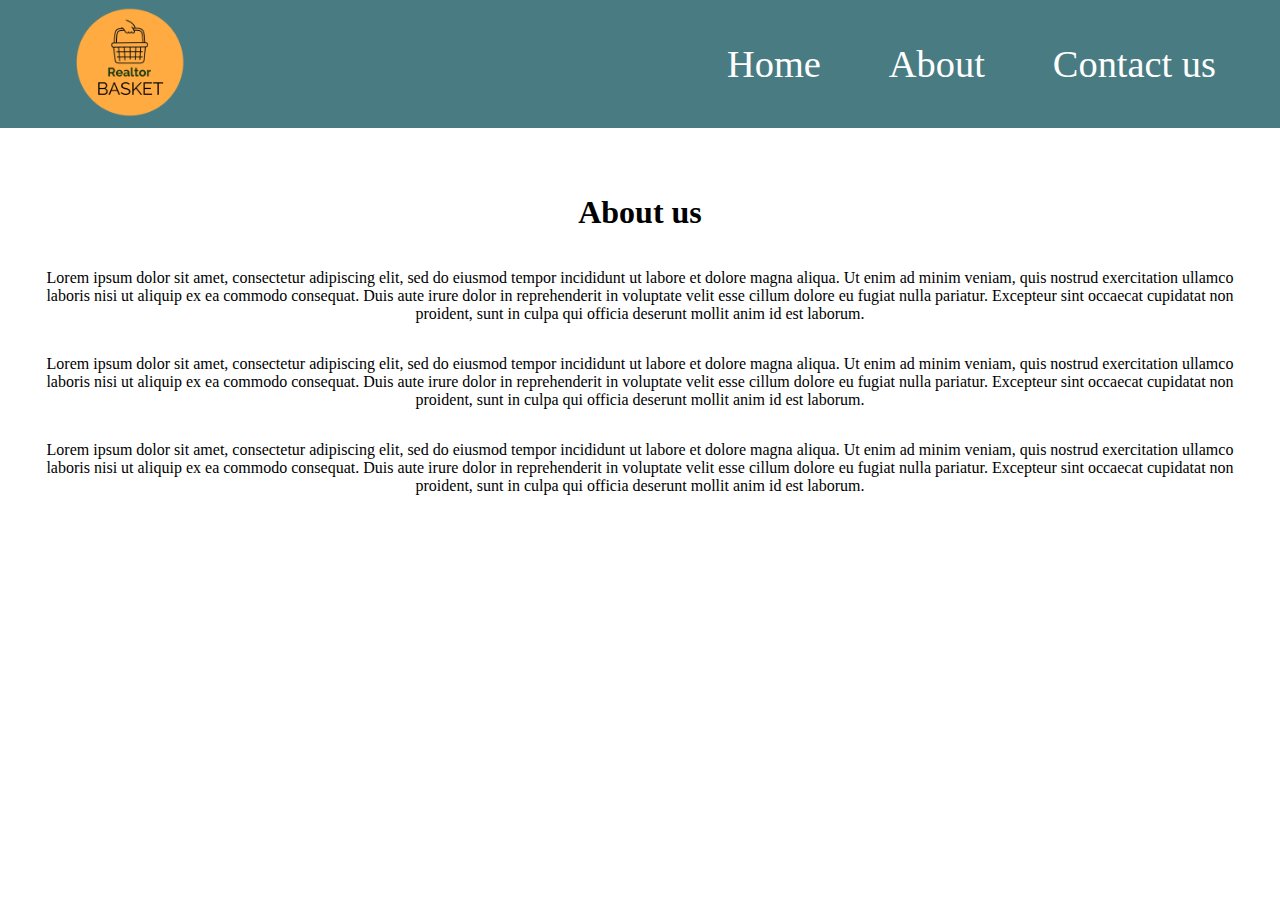
<file: about.html>
<!DOCTYPE html>
<html lang="en">
<head>
    <meta charset="UTF-8">
    <meta http-equiv="X-UA-Compatible" content="IE=edge">
    <meta name="viewport" content="width=device-width, initial-scale=1.0">
    <title>Document</title>
    <link rel="stylesheet" href="about.css">
</head>
<body>
    <nav>
       <a href="index.html"><img class="logo" src="rbnobg.png"></a>
        <div>
            <a class = "navLinks" href="index.html">Home</a>
            <a class = "navLinks" href="about.html">About</a>
            <a class = "navLinks" href="contact.html">Contact us</a>
        </div>
    </nav>
  <div class="container">
    <h1>About us</h1>
    <p>Lorem ipsum dolor sit amet, consectetur adipiscing elit, sed do eiusmod tempor incididunt ut labore et dolore magna aliqua. Ut enim ad minim veniam, quis nostrud exercitation ullamco laboris nisi ut aliquip ex ea commodo consequat. Duis aute irure dolor in reprehenderit in voluptate velit esse cillum dolore eu fugiat nulla pariatur. Excepteur sint occaecat cupidatat non proident, sunt in culpa qui officia deserunt mollit anim id est laborum.</p>

    <p>Lorem ipsum dolor sit amet, consectetur adipiscing elit, sed do eiusmod tempor incididunt ut labore et dolore magna aliqua. Ut enim ad minim veniam, quis nostrud exercitation ullamco laboris nisi ut aliquip ex ea commodo consequat. Duis aute irure dolor in reprehenderit in voluptate velit esse cillum dolore eu fugiat nulla pariatur. Excepteur sint occaecat cupidatat non proident, sunt in culpa qui officia deserunt mollit anim id est laborum.</p>

    <p>Lorem ipsum dolor sit amet, consectetur adipiscing elit, sed do eiusmod tempor incididunt ut labore et dolore magna aliqua. Ut enim ad minim veniam, quis nostrud exercitation ullamco laboris nisi ut aliquip ex ea commodo consequat. Duis aute irure dolor in reprehenderit in voluptate velit esse cillum dolore eu fugiat nulla pariatur. Excepteur sint occaecat cupidatat non proident, sunt in culpa qui officia deserunt mollit anim id est laborum.</p>



</div>
</body>
<script src="index.js"></script>
</html>
</file>
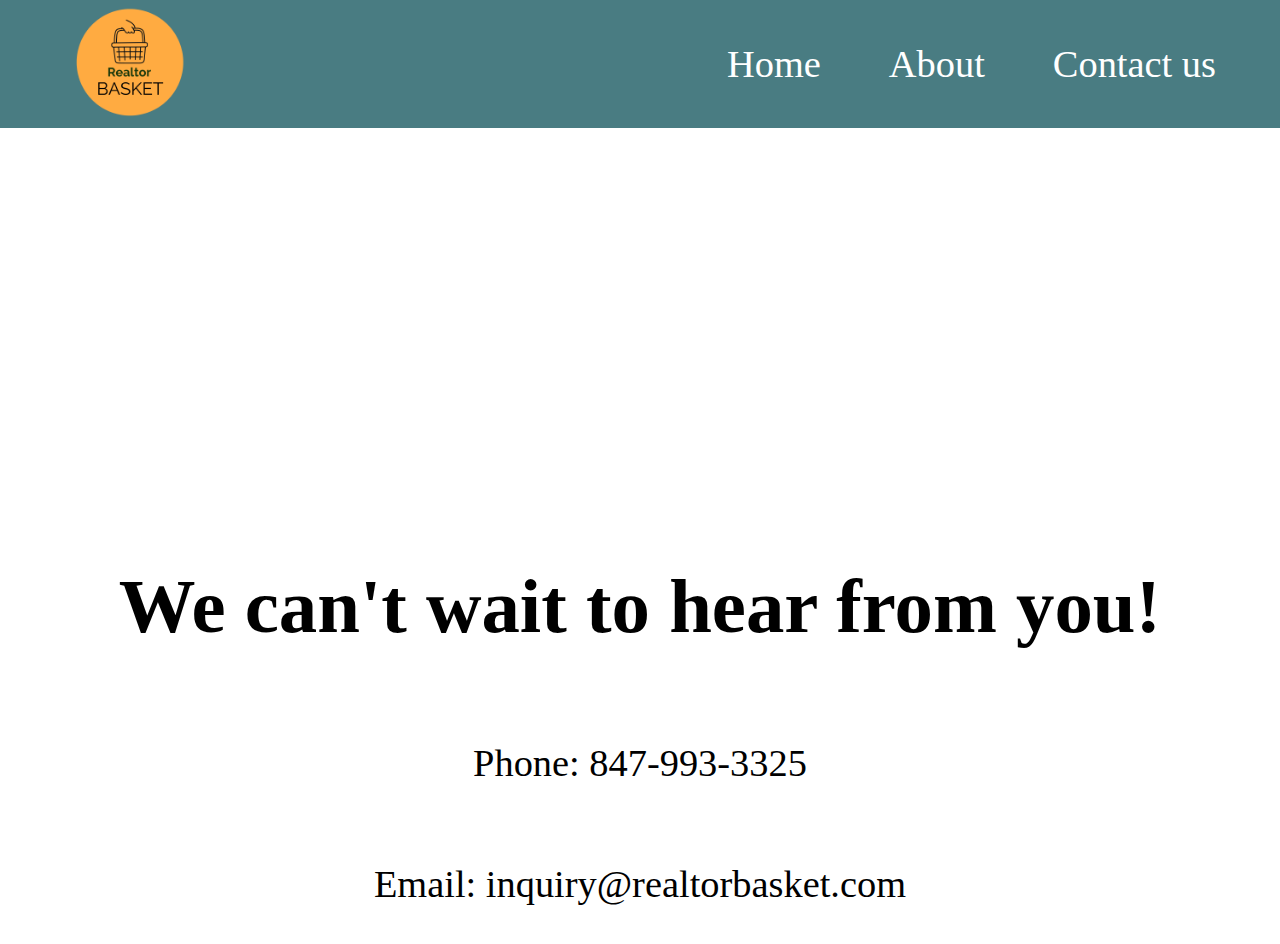
<file: contact.html>
<!DOCTYPE html>
<html lang="en">
<head>
    <meta charset="UTF-8">
    <meta http-equiv="X-UA-Compatible" content="IE=edge">
    <meta name="viewport" content="width=device-width, initial-scale=1.0">
    <title>Document</title>
    <link rel="stylesheet" href="contact.css">
</head>
<body>
    <nav>
        <a href="index.html"><img class="logo" src="rbnobg.png"></a>
        <div>
            <a class = "navLinks" href="index.html">Home</a>
            <a class = "navLinks" href="about.html">About</a>
            <a class = "navLinks" href="contact.html">Contact us</a>
        </div>
    </nav>
    <div class="container">
    <h1>We can't wait to hear from you!</h1>
    <p>Phone: 847-993-3325</p>
    <p>Email: inquiry@realtorbasket.com </p>
</div>
</body>
<script src="index.js"></script>
</html>
</file>
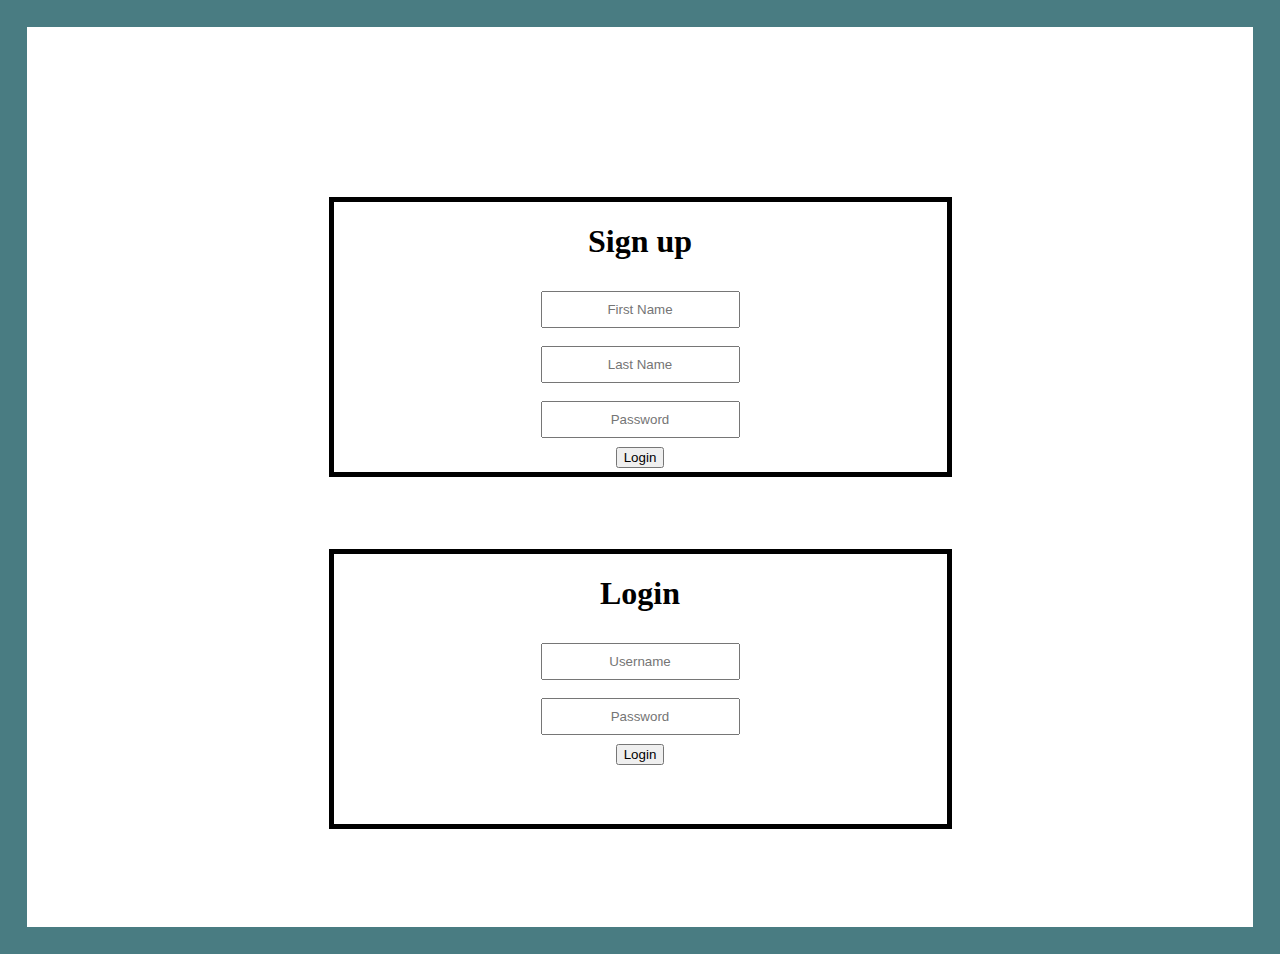
<file: login.html>
<!DOCTYPE html>
<html lang="en">
<head>
    <meta charset="UTF-8">
    <meta http-equiv="X-UA-Compatible" content="IE=edge">
    <meta name="viewport" content="width=device-width, initial-scale=1.0">
    <title>Document</title>
    <link rel="stylesheet" href="login.css">
</head>
<body>
    <div class="sign-up">
        <h1>Sign up</h1>
        <input class="name" type="text"placeholder="First Name">
        <input class="name" type="text"placeholder="Last Name">
        <input class="password" type="text" placeholder="Password">
        <button><a href = "index.html">Login</a></button>
    </div>

    <div class="login">
        <h1>Login</h1>
        <input class="name" type="text"placeholder="Username">
        <input class="password" type="text" placeholder="Password">
        <button><a href = "index.html">Login</a></button>
    </div>
</body>
</html>
</file>
<file: about.css>
body{
    margin:0;
    width: 100vw;
    height: auto;
  
}

nav{
    display: flex;
    justify-content: space-between;
    align-items:center;
    margin:0;
    width:100vw;
    height: 10vw;;
    background-color:#497C82;
}

.logo{
width:20vw;
height: auto;
}

.navLinks{
text-decoration: none;
color:white;
margin-right:5vw;
font-size: 3vw;
}

.container{
margin:5vmin;
text-align: center;
display:flex;
justify-content: center;
flex-direction: column;
align-items: center;
}
</file>
<file: contact.css>
body{
    margin:0;
    width: 100vw;
    height: auto;
  
}

nav{
   
    display: flex;
    justify-content: space-between;
    align-items:center;
    margin:0;
    width:100vw;
    height: 10vw;;
    background-color:#497C82;
}

.logo{
width:20vw;
height: auto;
}

.navLinks{
text-decoration: none;
color:white;
margin-right:5vw;
font-size: 3vw;
}

.container{
    margin-top:30vw;
    font-size: 3vw;
    display: flex;
    flex-direction: column;
    justify-content: center;
    align-items: center;
    width: 100vw;
}
</file>
<file: login.css>
body{

display: flex;
flex-direction: column;
justify-content:center;
align-items: center;
margin:0;
border:#497C82 3vmin solid;
  
  height: 100vh;
  display: flex;
  flex-direction: center;
  
}
.sign-up{
    margin-top:8vmin;
    width: 50%;
    height:30%;
    border:solid black 5px;
    display: flex;
    flex-direction: column;
    align-items: center;
}

.login{
    margin-top:8vmin;
    width: 50%;
    height:30%;
    border:solid black 5px;
    display: flex;
    flex-direction: column;
    align-items: center;
}

input{
    text-align: center;
    margin:1vmin;
    padding:1vmin;
}

a{
text-decoration: none;
color:black
}
</file>
